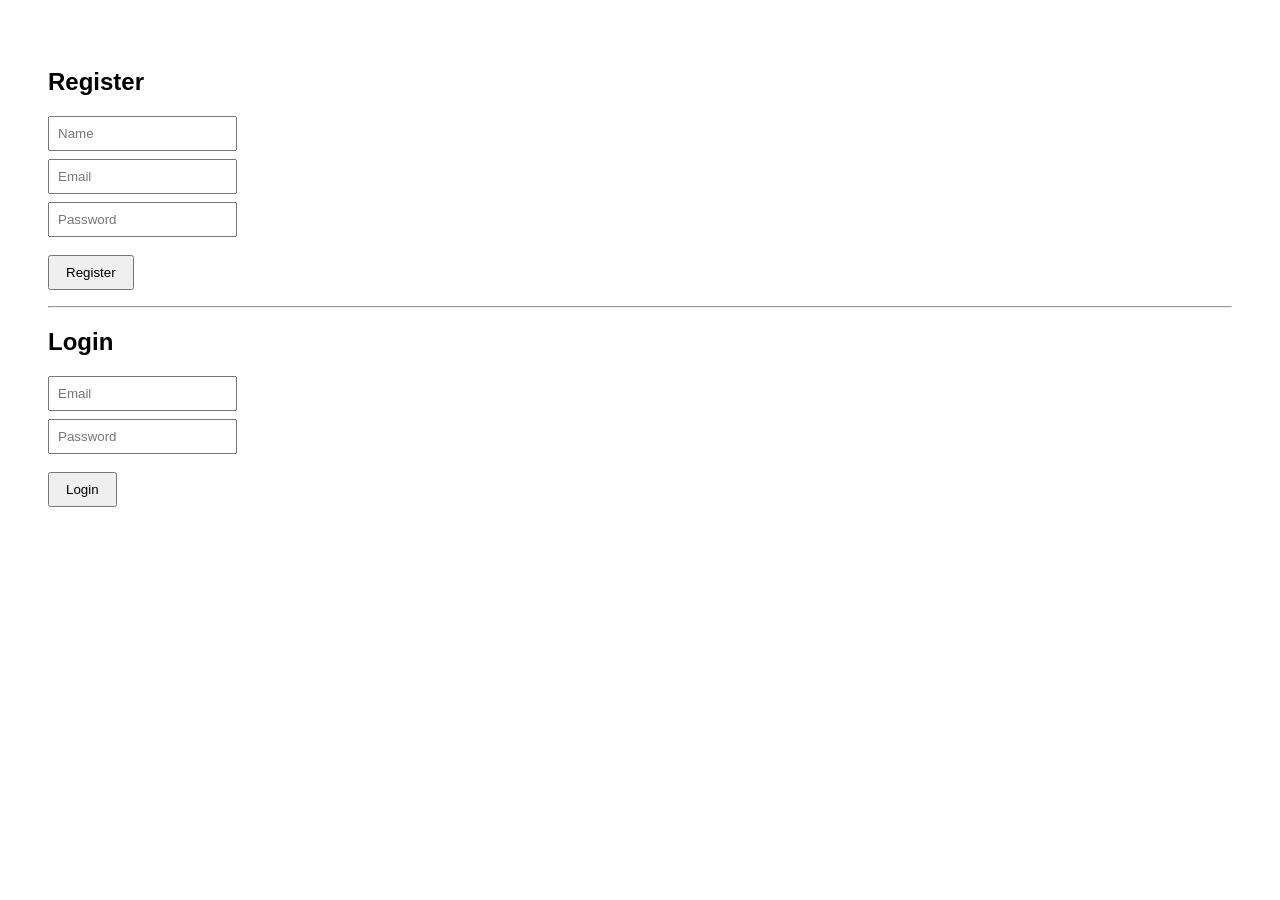
<file: OneDrive/Desktop/zewproject/me-api-playground/docs/index.html>
<!DOCTYPE html>
<html lang="en">
<head>
  <meta charset="UTF-8" />
  <title>Login / Register</title>
  <link rel="stylesheet" href="style.css" />
</head>
<body>

  <h2>Register</h2>
  <input id="regName" placeholder="Name" />
  <input id="regEmail" placeholder="Email" />
  <input id="regPassword" type="password" placeholder="Password" />
  <button onclick="register()">Register</button>
  <p id="registerMsg"></p>


  <hr />

  <h2>Login</h2>
  <input id="loginEmail" placeholder="Email" />
  <input id="loginPassword" type="password" placeholder="Password" />
  <button onclick="login()">Login</button>

  <script src="script.js"></script>
</body>
</html>
</file>
<file: OneDrive/Desktop/zewproject/me-api-playground/docs/style.css>
body {
  font-family: Arial;
  padding: 40px;
}

input {
  display: block;
  margin: 8px 0;
  padding: 8px;
}

button {
  padding: 8px 16px;
  margin-top: 10px;
}
</file>
